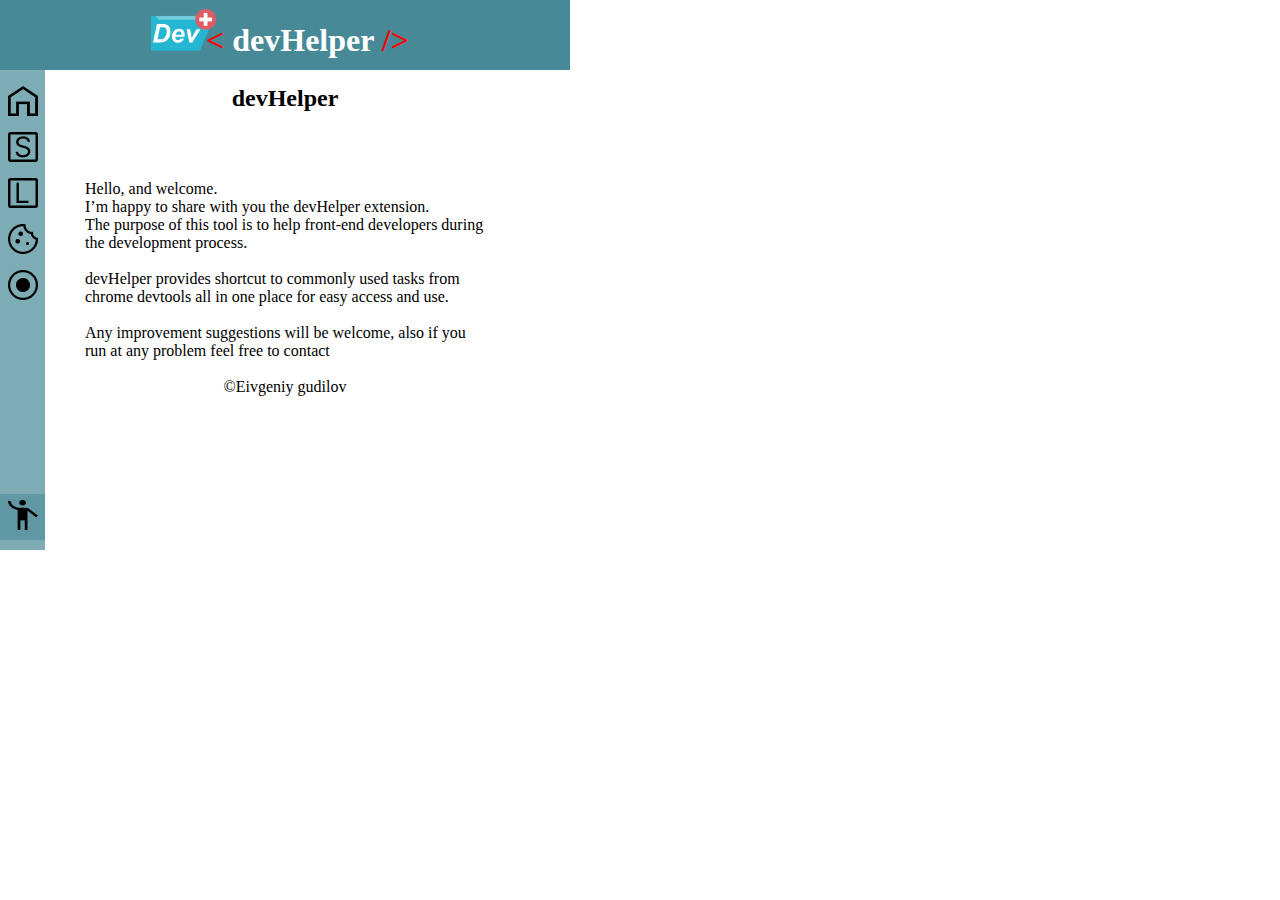
<file: Popup/aboutMe/index.html>
<!DOCTYPE html>
<html lang="en">
  <head>
    <meta charset="UTF-8" />
    <meta http-equiv="X-UA-Compatible" content="IE=edge" />
    <meta name="viewport" content="width=device-width, initial-scale=1.0" />
    <link rel="stylesheet" href="../template/template.css" />
    <link rel="stylesheet" href="./style.css" />
    <title>Document</title>
  </head>
  <body>
    <script src="../template/template.js" defer></script>
    <header></header>
    <menu></menu>

    <main>
      <h2>devHelper</h2>
      <p>
Hello, and welcome. 
I’m happy to share with you the devHelper extension.
The purpose of this tool is to help front-end developers during the development process.

devHelper provides shortcut to commonly used tasks from chrome devtools all in one place for easy access and use.

Any improvement suggestions will be welcome, also if you run at any problem feel free to contact
      </p>
      <span>
&copy;Eivgeniy gudilov
      </span>
    </main>
  </body>
</html>
</file>
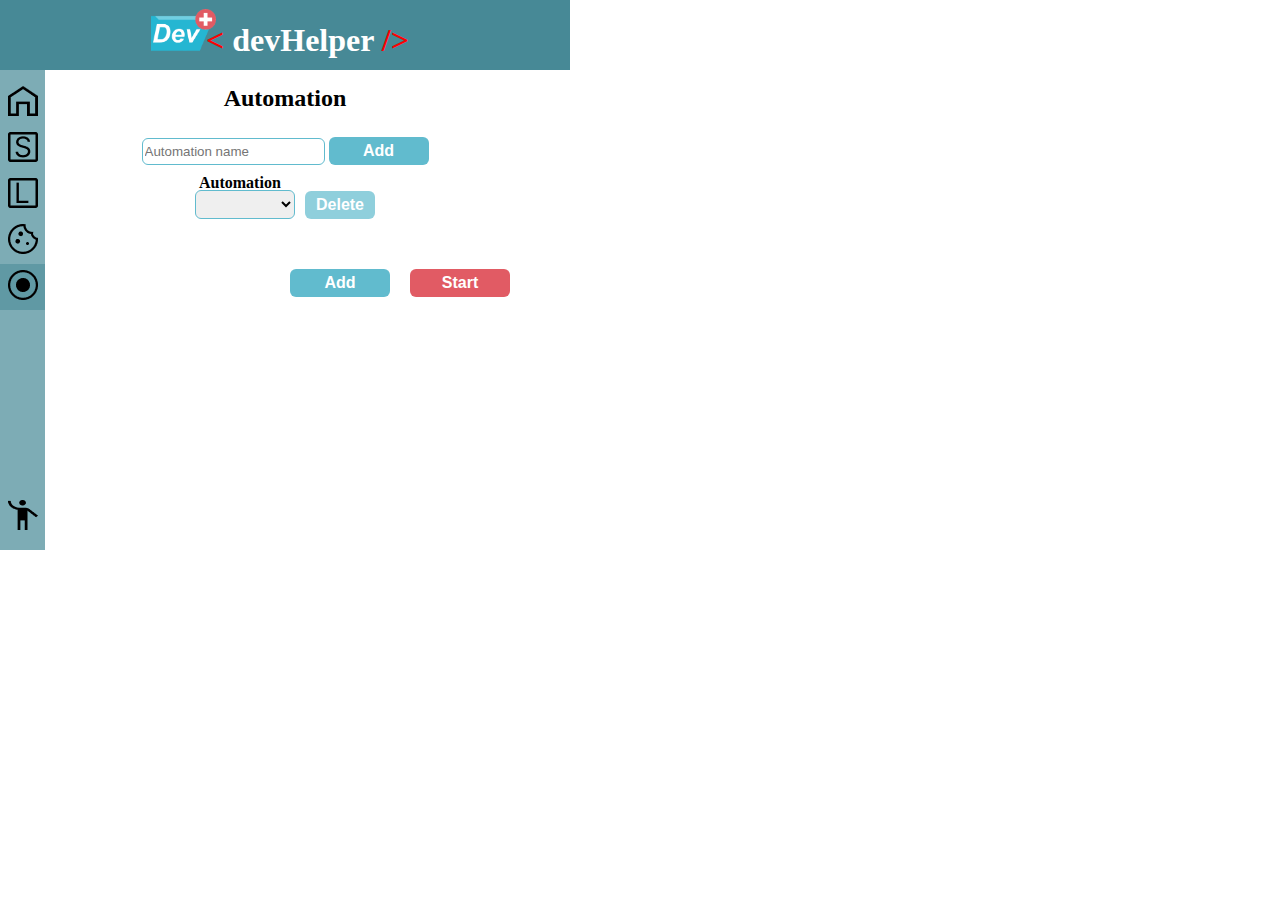
<file: Popup/automation/index.html>
<!DOCTYPE html>
<html lang="en">
  <head>
    <meta charset="UTF-8" />
    <meta http-equiv="X-UA-Compatible" content="IE=edge" />
    <meta name="viewport" content="width=device-width, initial-scale=1.0" />
    <link rel="stylesheet" href="../template/template.css" />
    <link rel="stylesheet" href="./style.css" />
    <title>Document</title>
  </head>
  <body>
    <script src="../template/template.js" defer></script>
    <header></header>
    <menu></menu>
    <main>
      <div id="Info-div">
        <h2>Create automation track</h2>
        <section>
          <span>Adds new automation instance</span>
          <div class="flexRow">
            <input type="text" placeholder="Automation name" />
            <button>Add</button>
          </div>
        </section>
        <section>
          <span
            >Select one of your saved tracks or delete the selected one</span
          >
          <div class="flexRow">
            <select
              value="automation"
              name="select-automation-temp"
              style="color: black"
            >
              <option value="automation">automation</option>
            </select>
            <button>Delete</button>
          </div>
        </section>
        <h2>Customize automation track</h2>
        <div>
          <select style="color: black" value="setValue">
            <option value="setValue">set value</option>
          </select>
          <span>Choose action from drop list</span>
        </div>
        <div class="flexRow" style="text-align: left">
          <input type="text" placeholder=".selector" style="width: 80px" />
          <br />
          <span style="white-space: pre-line"
            >Specify valid css selector (input[name=fName] / #email) of the
            element you wish to perform action on
          </span>
        </div>
        <div>
          <input type="text" placeholder="value" style="width: 80px" />
          <span>Place the value you wish to set to the selected element</span>
        </div>
        <section>
          <button>Add</button>
          <span>Adds new action to selected automation track</span>
        </section>
        <section>
          <button style="background-color: red">Start</button>
          <span>Runs the automation</span>
        </section>
      </div>
      <div id="automation-head">
        <h2>Automation</h2>
      </div>

      <div id="add-automation-container">
        <input
          type="text"
          id="new-automation-name"
          placeholder="Automation name"
        />
        <button id="Add-automation-track">Add</button>
      </div>

      <div class="flexRow">
        <div id="select-automation-container">
          <label for="select-automation">Automation</label>
          <select id="select-automation" name="select-automation"></select>
        </div>
        <button id="select-automation-del">Delete</button>
      </div>

      <div id="container"></div>
      <div id="operations">
        <button id="addBtn">Add</button>
        <button id="activateBtn">Start</button>
      </div>
    </main>

    <script src="index.js"></script>
  </body>
</html>
</file>
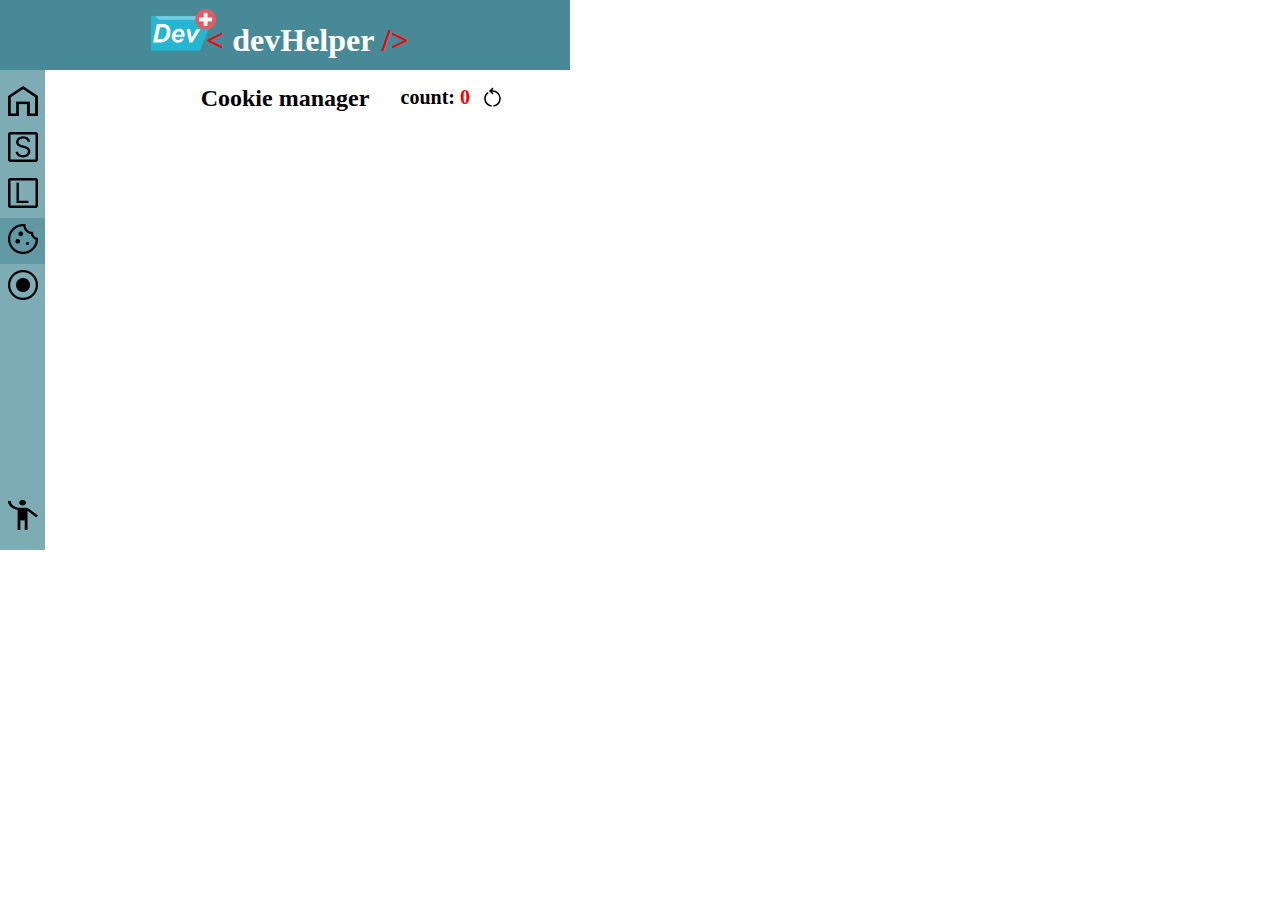
<file: Popup/cookies/index.html>
<!DOCTYPE html>
<html lang="en">
  <head>
    <meta charset="UTF-8" />
    <meta http-equiv="X-UA-Compatible" content="IE=edge" />
    <meta name="viewport" content="width=device-width, initial-scale=1.0" />
    <link rel="stylesheet" href="../template/template.css" />
    <link rel="stylesheet" href="./style.css" />
    <title>Document</title>
  </head>
  <body>
    <script src="../template/template.js" defer></script>
    <header></header>
    <menu></menu>
    <main>
      <div id="Info-div">
        <span>Stored cookies display</span>
        <span>
          For additional information about the cookie, click on one of the names
          to expand the row
        </span>
        <span>To delete the cookie press on <button>delete</button></span>
        <div class="flexRow">
          <img
            src="../../img/reset.svg"
            style="background-color: white; width: 20px"
          />
          <span>To refresh</span>
        </div>
      </div>
      <h2>Cookie manager</h2>
      <div id="counterDiv">
        <span>count: <span id="count">0</span></span>
        <img id="refresh" src="../../img/reset.svg" />
      </div>
      <div id="container"></div>
    </main>

    <script src="index.js"></script>
  </body>
</html>
</file>
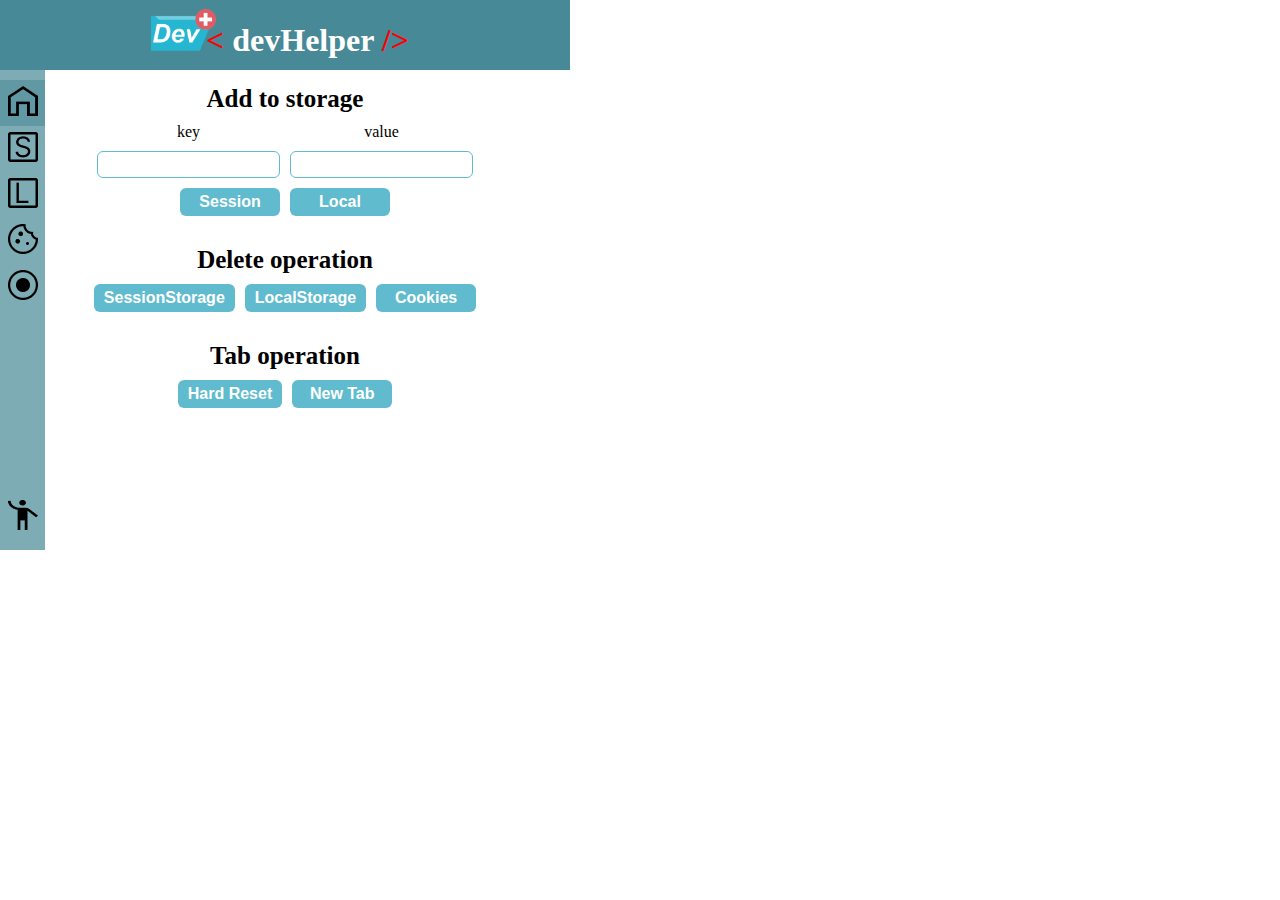
<file: Popup/home/index.html>
<!DOCTYPE html>
<html lang="en">
  <head>
    <meta charset="UTF-8" />
    <meta http-equiv="X-UA-Compatible" content="IE=edge" />
    <meta name="viewport" content="width=device-width, initial-scale=1.0" />
    <link rel="stylesheet" href="../template/template.css" />
    <link rel="stylesheet" href="./style.css" />
    <title>Document</title>
  </head>
  <body>
    <script src="../template/template.js" defer></script>
    <header></header>
    <menu></menu>
    <main>
      <div id="Info-div">
        <div>
          <div class="flexRow">
            <button>Session</button>
            <button>Local</button>
          </div>
          <span> Adds values to local/session storage by key value pairs </span>
        </div>
        <div>
          <div class="flexRow">
            <button>SessionStorage</button>
            <button>LocalStorage</button>
            <button>Cookies</button>
          </div>
          <span> Clears session/local storage or cookies </span>
        </div>

        <div>
          <button>Hard Reset</button>
          <span> Clears cookies, and both storages then perform reload </span>
        </div>
        <div>
          <button>New Tab</button>
          <span> Opens new tab with the same url </span>
        </div>
      </div>
      <div class="Section">
        <h2>Add to storage</h2>
        <div class="flexRow">
          <div class="flexColumn">
            <label>key</label>
            <input type="text" id="AddStuffInpKey" />
          </div>
          <div class="flexColumn">
            <label>value</label>
            <input type="text" id="AddStuffInpValue" />
          </div>
        </div>

        <div class="flexRow">
          <button id="addToSession">Session</button>
          <button id="addToLocal">Local</button>
        </div>
      </div>
      <div class="Section">
        <h2>Delete operation</h2>
        <section>
          <button id="delSessionStorage" type="button">SessionStorage</button>
          <button id="delLocalStorage" type="button">LocalStorage</button>
          <button id="delCookies">Cookies</button>
        </section>
      </div>
      <div class="Section">
        <h2>Tab operation</h2>
        <section>
          <button id="HardReset">Hard Reset</button>
          <button id="InNewTab">New Tab</button>
        </section>
      </div>
    </main>

    <script src="index.js"></script>
  </body>
</html>
</file>
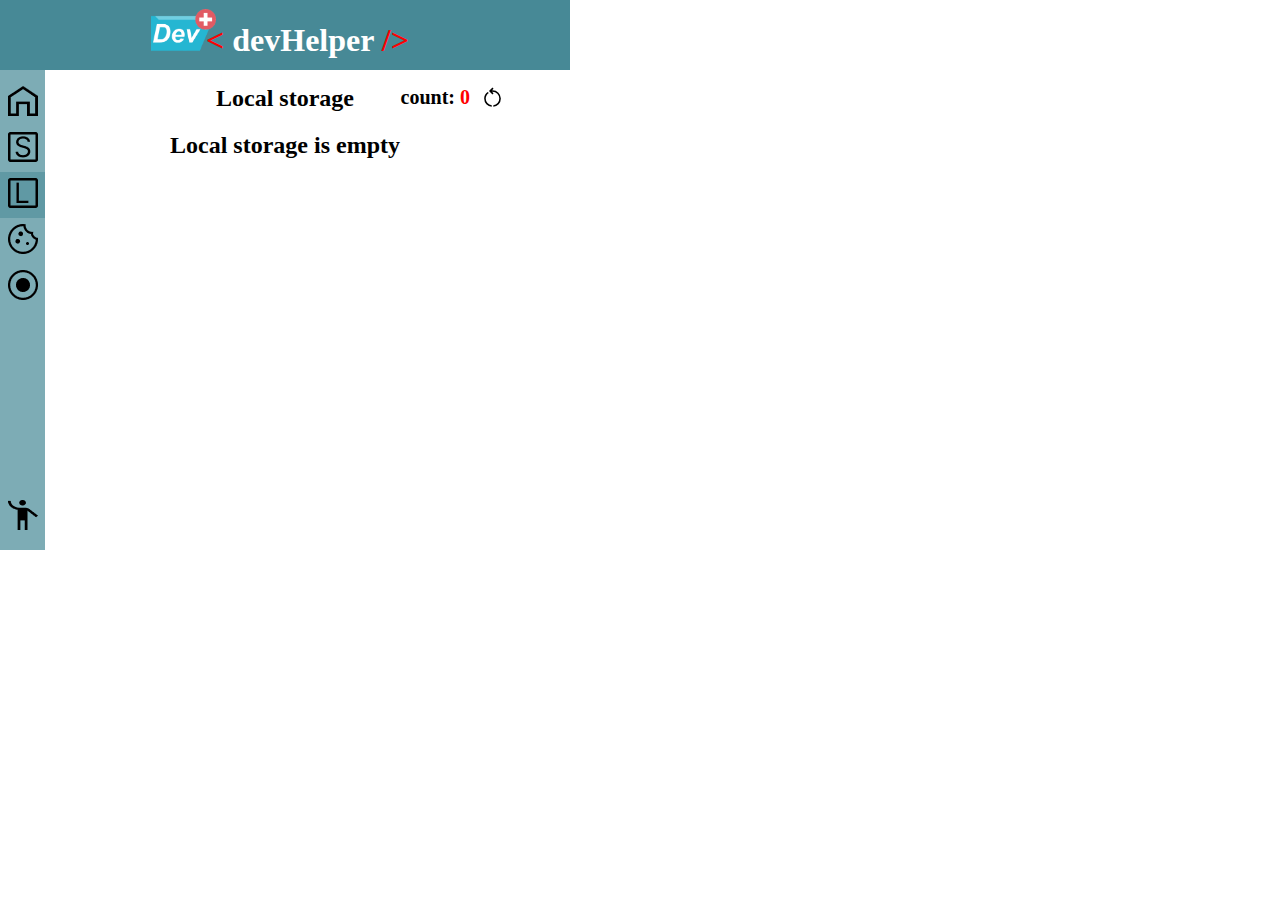
<file: Popup/localStorage/index.html>
<!DOCTYPE html>
<html lang="en">
  <head>
    <meta charset="UTF-8" />
    <meta http-equiv="X-UA-Compatible" content="IE=edge" />
    <meta name="viewport" content="width=device-width, initial-scale=1.0" />
    <link rel="stylesheet" href="../template/template.css" />
    <link rel="stylesheet" href="./style.css" />
    <title>Document</title>
  </head>
  <body>
    <script src="../template/template.js" defer></script>
    <header></header>
    <menu></menu>

    <main>
      <div id="Info-div">
        <div>
          <p>Displays local storage items</p>
          <p>Enables you to update values or delete keys</p>
          <p>
            To set new key go to <a href="../home/index.html">home page</a> in
            the extension
          </p>
        </div>
      </div>
      <h2 class="w-full">Local storage</h2>
      <div id="counterDiv">
        <span>count: <span id="count">0</span></span>
        <img id="refresh" src="../../img/reset.svg" />
      </div>
      <div id="container" style="margin-top: 20px" class="flexColumn">
        <h2>Local storage is empty</h2>
      </div>
    </main>

    <script src="index.js"></script>
  </body>
</html>
</file>
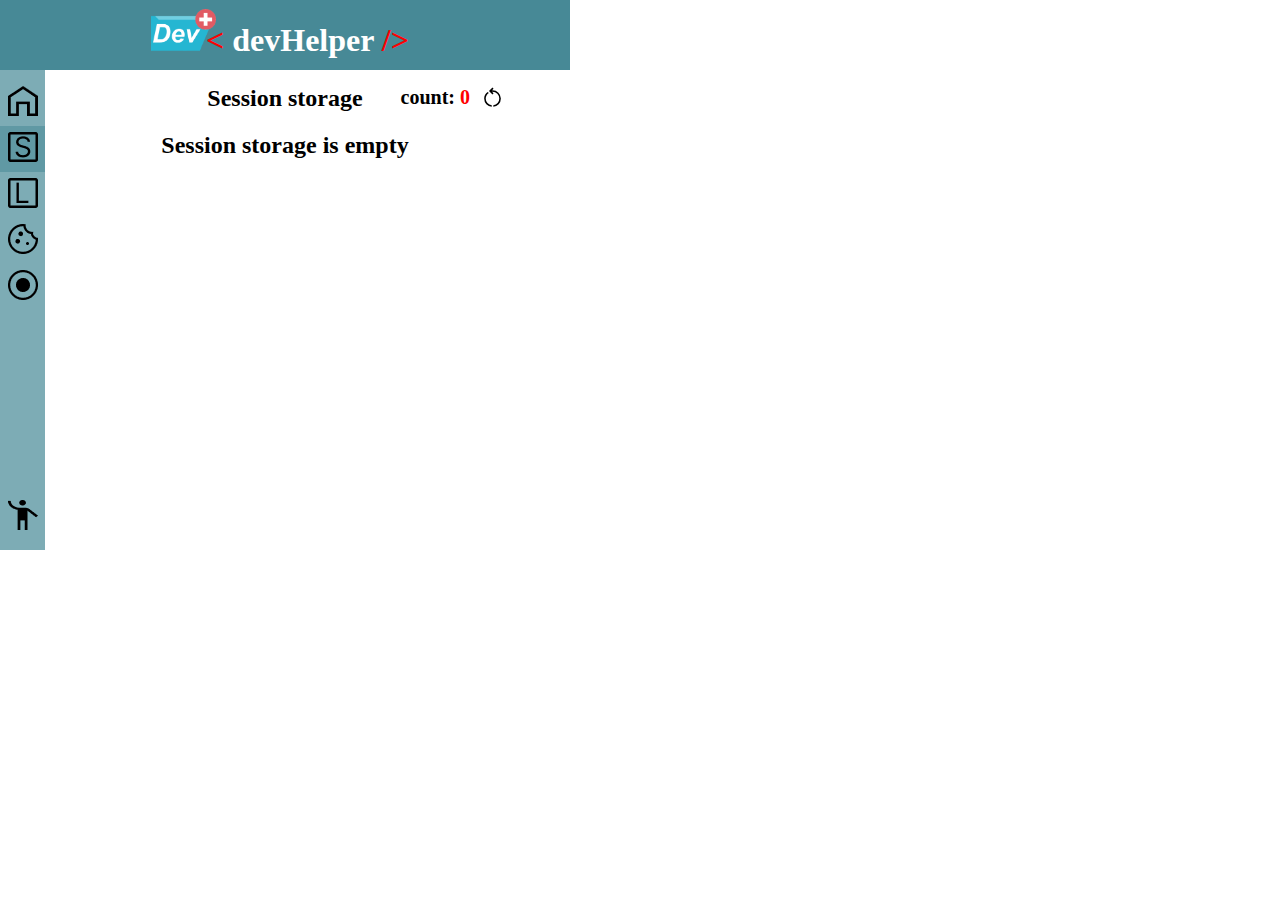
<file: Popup/sessionStorage/index.html>
<!DOCTYPE html>
<html lang="en">
  <head>
    <meta charset="UTF-8" />
    <meta http-equiv="X-UA-Compatible" content="IE=edge" />
    <meta name="viewport" content="width=device-width, initial-scale=1.0" />
    <link rel="stylesheet" href="../template/template.css" />
    <link rel="stylesheet" href="./style.css" />
    <title>Document</title>
  </head>
  <body>
    <script src="../template/template.js" defer></script>
    <header></header>
    <menu></menu>

    <main>
      <div id="Info-div">
        <div>
          <p>Displays session storage items</p>
          <p>Enables you to update values or delete keys</p>
          <p>
            To set new key go to <a href="../home/index.html">home page</a> in
            the extension
          </p>
        </div>
      </div>
      <h2 class="w-full">Session storage</h2>
      <div id="counterDiv">
        <span>count: <span id="count">0</span></span>
        <img id="refresh" src="../../img/reset.svg" />
      </div>
      <div id="container" style="margin-top: 20px" class="flexColumn">
        <h2>Session storage is empty</h2>
      </div>
    </main>

    <script src="index.js"></script>
  </body>
</html>
</file>
<file: Popup/template/template.css>
* {
    padding: 0;
    margin: 0;
  }
  body {
    width: 550px;
    height: 550px;
    display: grid;
    grid-template-columns: 45px auto;
    grid-template-rows: 70px auto;
  }
  
  input{
    border-radius:6px;
    padding-block:5px;
    border:thin solid#61bbce;
    padding-inline:2px;
  }

  .cookie-textarea{
    border-radius:6px;
    padding-block:5px;
    border:thin solid#61bbce;
    padding-inline:2px;
    resize: none;
  }
  .inp-textarea{
    min-height: 25px;
    height: 25px;
    border-radius: 6px;
    border:thin solid#61bbce;
    overflow: hidden;
    resize: vertical;
  }

  input:focus{
    outline: none !important;
    border:thin solid#478996;
  }

  select{
    border-radius:6px;
    padding-block:5px;
    border:thin solid#61bbce;
    padding-inline:2px;
  }
  select:focus{
    outline: none !important;
    border:thin solid#478996;
  }
  
  
  button {
    cursor: pointer;
    min-width: 100px;
    padding-block: 5px;
    padding-inline: 10px;
    border-radius: 6px;
    border: 0;
    background-color: #61bbce;
    color: #ffffff;
    font-size: 16px;
    font-weight: 600;
  }
  
  button:hover {
    background-color: #478996;
  }

  main{
    text-align: center;
    padding: 15px;
    position: relative;
    width: 480px;
    max-width: 480px;
    overflow-x: hidden;
    box-sizing: border-box;
    max-height:100%;
    overflow-y:auto;
  }

  menu{
    padding-block: 10px;
    background-color: #478996b4;
    display: flex;
    flex-direction: column;
    align-items: center;
  }

  menu div{
    width: 100%;
    text-align: center;
    cursor: pointer;
    padding-block: 6px;
  }

  menu div:nth-last-child(1){
    margin-top: auto;
  }

  menu div:hover, menu div.active:hover{
    background-color: #478996
  }

  menu div.active{
    background-color: #47899688
  }
  
  header {
    grid-column: span 2;
    display: flex;
    justify-content: center;
    align-items: center;
    background-color: #478996;
    width: 100%;
    text-align: center;
    padding: 10px;
  }
  header > h1 {
    translate: -10px 5px;
    color: #fff;
  }
  header span {
    color: red;
  }
  header > img {
    width: 65px;
  }
  
  .flexRow {
    display: flex;
    justify-content: center;
    gap: 10px;
    align-items: center;
  }
  .flexColumn {
    display: flex;
    flex-direction: column;
    justify-content: center;
    gap: 10px;
    align-items: center;
  }
  
  .w-full{
    width:100%;
  }


  /* width */
  ::-webkit-scrollbar {
    width: 8px;
  }
  
  /* Track */
  ::-webkit-scrollbar-track {
    background: #4789962e; 
    margin-block:5px;
    border-radius:10px;

  }
   
  /* Handle */
  ::-webkit-scrollbar-thumb {
    background: #4789968a; 
    border-radius:10px;
  }
  
  /* Handle on hover */
  ::-webkit-scrollbar-thumb:hover {
    background: #478996; 
  }
  #infoImg{
    position: absolute;
    top:10px;
    left:15px;
    opacity: 0.8;
    cursor: pointer;
  }
  #infoImg:hover{
    opacity:1;
  }
  #Info-div{
    position:absolute;
    right:0;
    top:35px;
    padding:5px;
    width:90%;
    background-color:rgba(0, 0, 0, 1);
    display: none;
    font-size: 16px;
    flex-direction:column;
    color:white;
    gap: 25px;
    z-index: 5000;
  }
  #Info-div *{
    color:white;
  }
  
  #notification{
    position:fixed;
    bottom:0;
    left: 45px;
    width: 100%;
    border-radius: 0;
    border: 0px;
    background-color: rgba(0, 0, 0, 0.1);
    font-size: 16px;
  }

  .notification-show{
    display: block;
  }
  .notification-hide{
    display: none;
  }
</file>
<file: Popup/aboutMe/style.css>
p{
  white-space: pre-wrap;
  width: 400px;
  margin: auto;
  margin-top: 50px;
  font-size: 16px;
  text-align: left;
}
</file>
<file: Popup/automation/style.css>
#automation-head{
  display: flex;
  justify-content: center;
  position: relative;
}



#container{
  margin-top: 30px;
  display: flex;
  flex-direction: column;
  gap: 10px;
}


.operation-content{
  display: flex;
  justify-content: center;
  gap: 10px;
}
.operation-content input, .operation-content select{
  min-width: 20px;
  width:100px;
}
.operation-content > button{
  padding: 3px;
  font-size: 12px;
  min-width: 20px;
}

#operations{
  margin-top: 20px;
  display: flex;
  gap:20px;
  justify-content: flex-end;
}

#activateBtn{
  background-color: #E15B64;
}

#activateBtn:hover{
  background-color: #dd3641;
}

.inp:disabled{
  background-color: transparent;
  border: transparent;
}


#add-automation-container{
  margin-block: 25px;

}
#select-automation-container{
  position: relative;
}
#select-automation-container > label{
  position: absolute;
  top:-16px;
  padding-left:4px;
  font-weight: 600;
}

#select-automation-del{
  width:70px;
  min-width: 10px;
  opacity: 0.7;
}
#select-automation-del:hover{
  opacity: 1;
  background-color: #dd3641;
}

#select-automation{
  width:100px;
  border-radius: 6px;
  padding-block: 5px;
  border: thin solid #61bbce;
  padding-inline: 2px;
  margin:0;
  box-sizing: border-box;
}

.flexRow{
  display: flex;
  justify-content: center;
  align-items: center;
}
</file>
<file: Popup/cookies/style.css>
.cookie-content{
  height: 0px;
  overflow: hidden;
}


h2{
  margin-bottom: 20px;
}

.cookie-name{
  text-align: left;
  background-color: #47899671;
  padding: 5px 10px;
  display: flex;
  justify-content: space-between;
}

.cookie-name>button{
  padding: 0;
  width: 60px;
  min-width: 60px;
  font-size: 15px;
}
p{
  text-align: left;
  font-weight: 600;
}

input, textarea{
  width: calc(100% - 10px);
}
.cookie-value{
  height: 50px;
}


.tags input{
  width: 15px;
  margin-inline: 8px;
}
.tags{
  display: flex;
  justify-content: flex-start;
  margin-block: 20px;
}

#container{
  display: flex;
  flex-direction: column;
  gap:5px;
}


#refresh{
  margin-left: 20px;
  cursor: pointer;
}

#counterDiv{
  display: flex;
  justify-content: center;
  align-items: center;
  position: absolute;
  top:15px;
  right: 20px;
  font-size: 20px;
  gap: 10px;
  font-weight: bold;
}


#counterDiv img{
  height: 25px;
  margin: 0;
}
#count{
  color:red;
}
</file>
<file: Popup/home/style.css>
.Section {
    display: flex;
    flex-direction: column;
    align-items: center;
    gap: 10px;
    padding-inline: 20px;
    padding-bottom: 10px;
    margin-bottom: 20px;
  }
  
  .Section > h2 {
    font-size: 25px;
  }
  .Section section {
    display: flex;
    justify-content: center;
    gap: 10px;
  }
  
  .flexRow {
    display: flex;
    justify-content: center;
    gap: 10px;
    align-items: center;
  }
  .flexColumn {
    display: flex;
    flex-direction: column;
    justify-content: center;
    gap: 10px;
    align-items: center;
  }
</file>
<file: Popup/localStorage/style.css>
.flexRow {
  display: flex;
  justify-content: center;
  gap: 10px;
  align-items: center;
}
.flexColumn {
  display: flex;
  flex-direction: column;
  justify-content: center;
  gap: 10px;
  align-items: center;
}



.delBtn{
  border: thin solid #478996;
  padding-block: 2px;
  padding-inline: 5px;
  border-radius: 6px;
  cursor: pointer;
}

.delBtn:hover{
  background-color: #57a5b4;
}

#refresh{
  margin-left: 20px;
  cursor: pointer;
}

#counterDiv{
  display: flex;
  justify-content: center;
  align-items: center;
  position: absolute;
  top:15px;
  right: 20px;
  font-size: 20px;
  gap: 10px;
  font-weight: bold;
}


#counterDiv img{
  height: 25px;
  margin: 0;
}
#count{
  color:red;
}

.headers{
  width:100%;
  text-align:left;
}

.headers > span{
  margin-left: 20px;
}

.headers > span:nth-child(2){
  margin-left: 160px;
}
</file>
<file: Popup/sessionStorage/style.css>
.flexRow {
    display: flex;
    justify-content: center;
    gap: 10px;
    align-items: center;
  }
  .flexColumn {
    display: flex;
    flex-direction: column;
    justify-content: center;
    gap: 10px;
    align-items: center;
  }
  
  #count{
    color:red;
  }

  .delBtn{
    border: thin solid #478996;
    padding-block: 2px;
    padding-inline: 5px;
    border-radius: 6px;
    cursor: pointer;
  }

  .delBtn:hover{
    background-color: #57a5b4;
  }

  #refresh{
    margin-left: 20px;
    cursor: pointer;
  }

  #counterDiv{
    display: flex;
    justify-content: center;
    align-items: center;
    position: absolute;
    top:15px;
    right: 20px;
    font-size: 20px;
    gap: 10px;
    font-weight: bold;
  }


  #counterDiv img{
    height: 25px;
    margin: 0;
  }

  .headers{
    width:100%;
    text-align:left;
  }
  
  .headers > span{
    margin-left: 20px;
  }
  
  .headers > span:nth-child(2){
    margin-left: 160px;
  }
</file>
